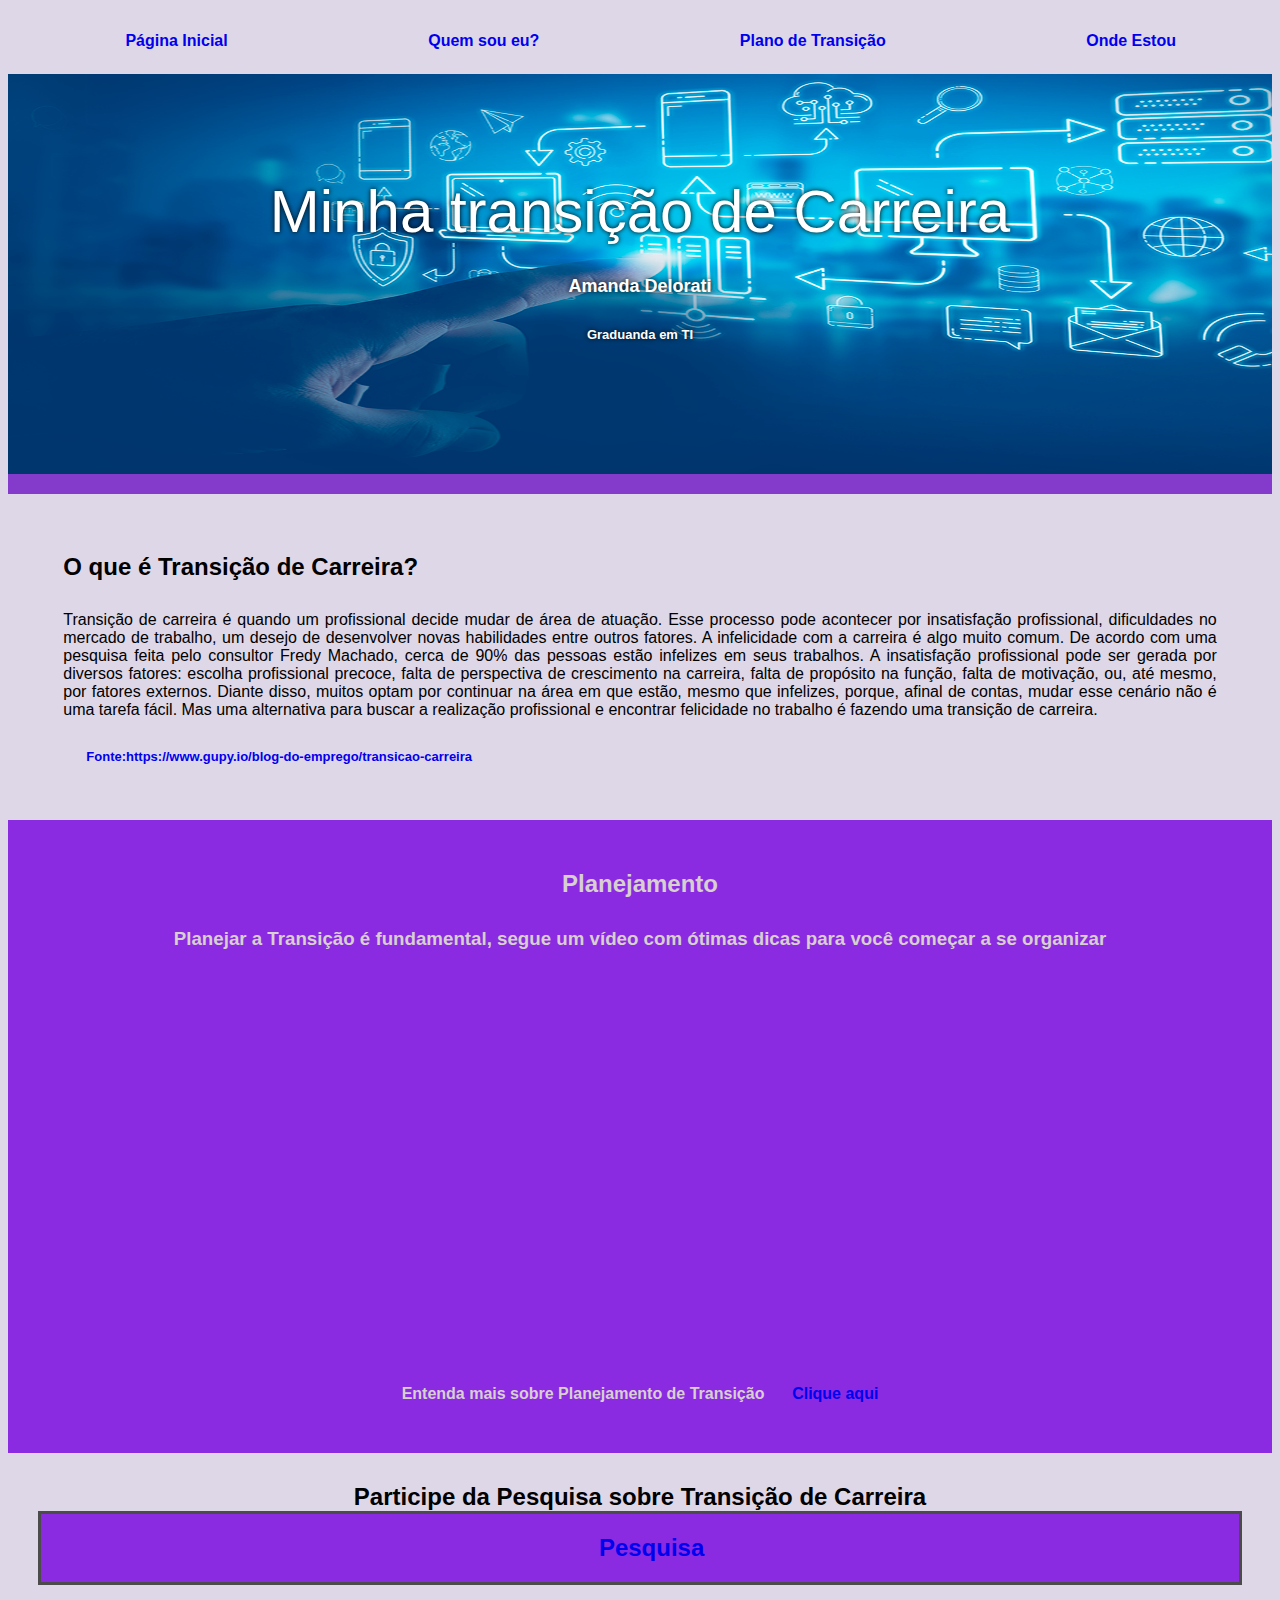
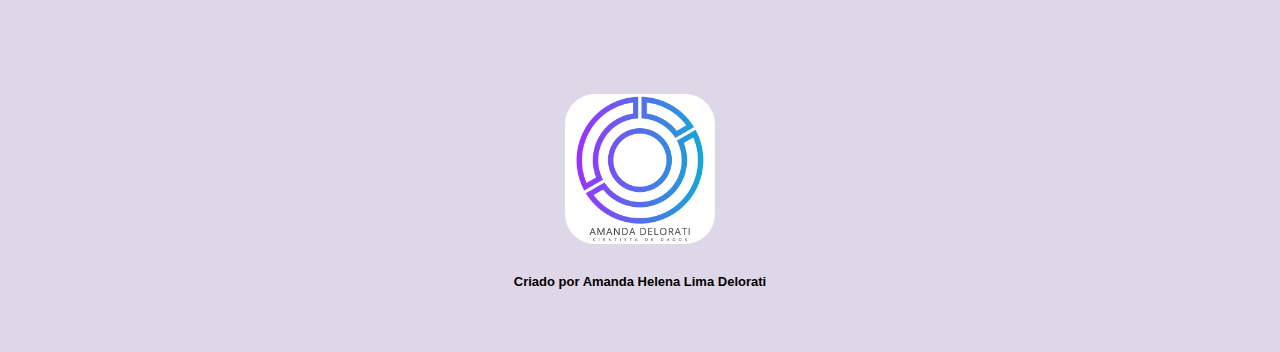
<file: index.html>
<!DOCTYPE html>
<html lang="pt-br">
<head>
    <meta charset="UTF-8">
    <meta http-equiv="X-UA-Compatible" content="IE=edge">
    <meta name="viewport" content="width=device-width, initial-scale=1.0">
    <title>Transição de Carreira</title>
    <link rel="stylesheet" href="./estilos.css">
    <link rel="shortcut icon" href="./imagens/Circuit Technology Logo.png" type="image/x-icon">
    <script src="codigo.js"></script>
      
    
</head>


<body style="background-color:rgb(222, 215, 231);">
    
    <nav class="menu">
        
        <a href="./index.html">Página Inicial</a>
        <a href="./quemSouEu.htm">Quem sou eu?</a>
        <a href="./planoTransicao.html">Plano de Transição</a> 
        <a href="./ondeEstou.html">Onde Estou</a> 
        
    </nav>
        

    
    <div class="holder">
        <img id="image" src="./imagens/plano de fundo.png" alt="plano de fundo" width="100%" height="400px">
        <label id="texto2">
            
            Minha transição de Carreira
            <h5 >Amanda Delorati</h5>
            <h6 >Graduanda em TI</h6>
            
        </label>
    </div>

    <div class="linha"></div>
    
    
    <section >
    <div class="mudanca">

    <h2>O que é Transição de Carreira?</h2>
        <p>
        Transição de carreira é quando um profissional decide mudar de área de atuação. Esse processo pode acontecer por insatisfação profissional, dificuldades no mercado de trabalho, um desejo de desenvolver novas habilidades entre outros fatores. 

        A infelicidade com a carreira é algo muito comum. De acordo com uma pesquisa feita pelo consultor Fredy Machado, cerca de 90% das pessoas estão infelizes em seus trabalhos. 
        
        A insatisfação profissional pode ser gerada por diversos fatores: escolha profissional precoce, falta de perspectiva de crescimento na carreira, falta de propósito na função, falta de motivação, ou, até mesmo, por fatores externos. 
        
        Diante disso, muitos optam por continuar na área em que estão, mesmo que infelizes, porque, afinal de contas, mudar esse cenário não é uma tarefa fácil. 
        
        Mas uma alternativa para buscar a realização profissional e encontrar felicidade no trabalho é fazendo uma transição de carreira. 
        </p>
        <h6>
            <a href="https://www.gupy.io/blog-do-emprego/transicao-carreira" target="_blank">Fonte:https://www.gupy.io/blog-do-emprego/transicao-carreira </a>
        </h6>
    </div>
    
    </section>  
<section>
    <div class="roxo">
    <h2 class="centro">
    Planejamento
    </h2>

    <h3 class="centro">
    Planejar a Transição é fundamental, segue um vídeo com ótimas dicas para você começar a se organizar
    </h3>
    <div class="holder">
        <iframe width="560" height="315" src="https://www.youtube.com/embed/pD0bIsqvzlM" title="YouTube video player" frameborder="0" allow="accelerometer; autoplay; clipboard-write; encrypted-media; gyroscope; picture-in-picture; web-share" allowfullscreen></iframe>

    </div>
    

    

    <h4 class="centro">
    Entenda mais sobre Planejamento de Transição <a href="planoTransicao.html">Clique aqui</a>
    </h4>
</div>
</section>
 <h2 class="centro">
    Participe da Pesquisa sobre Transição de Carreira
    <br> 
    <div class="roxo" id="boto">
        <a href="pesquisa.html" target="_blank">Pesquisa</a>
    </div>
    
</h2> 


  
    
<br><br><br>

      
   
</body>
<footer>
    <img class="redondo" src="./imagens/Circuit Technology Logo.png" alt="logo" height="150" width="150">    
    <h6>Criado por Amanda Helena Lima Delorati</h6>
</footer>
</html>
</file>
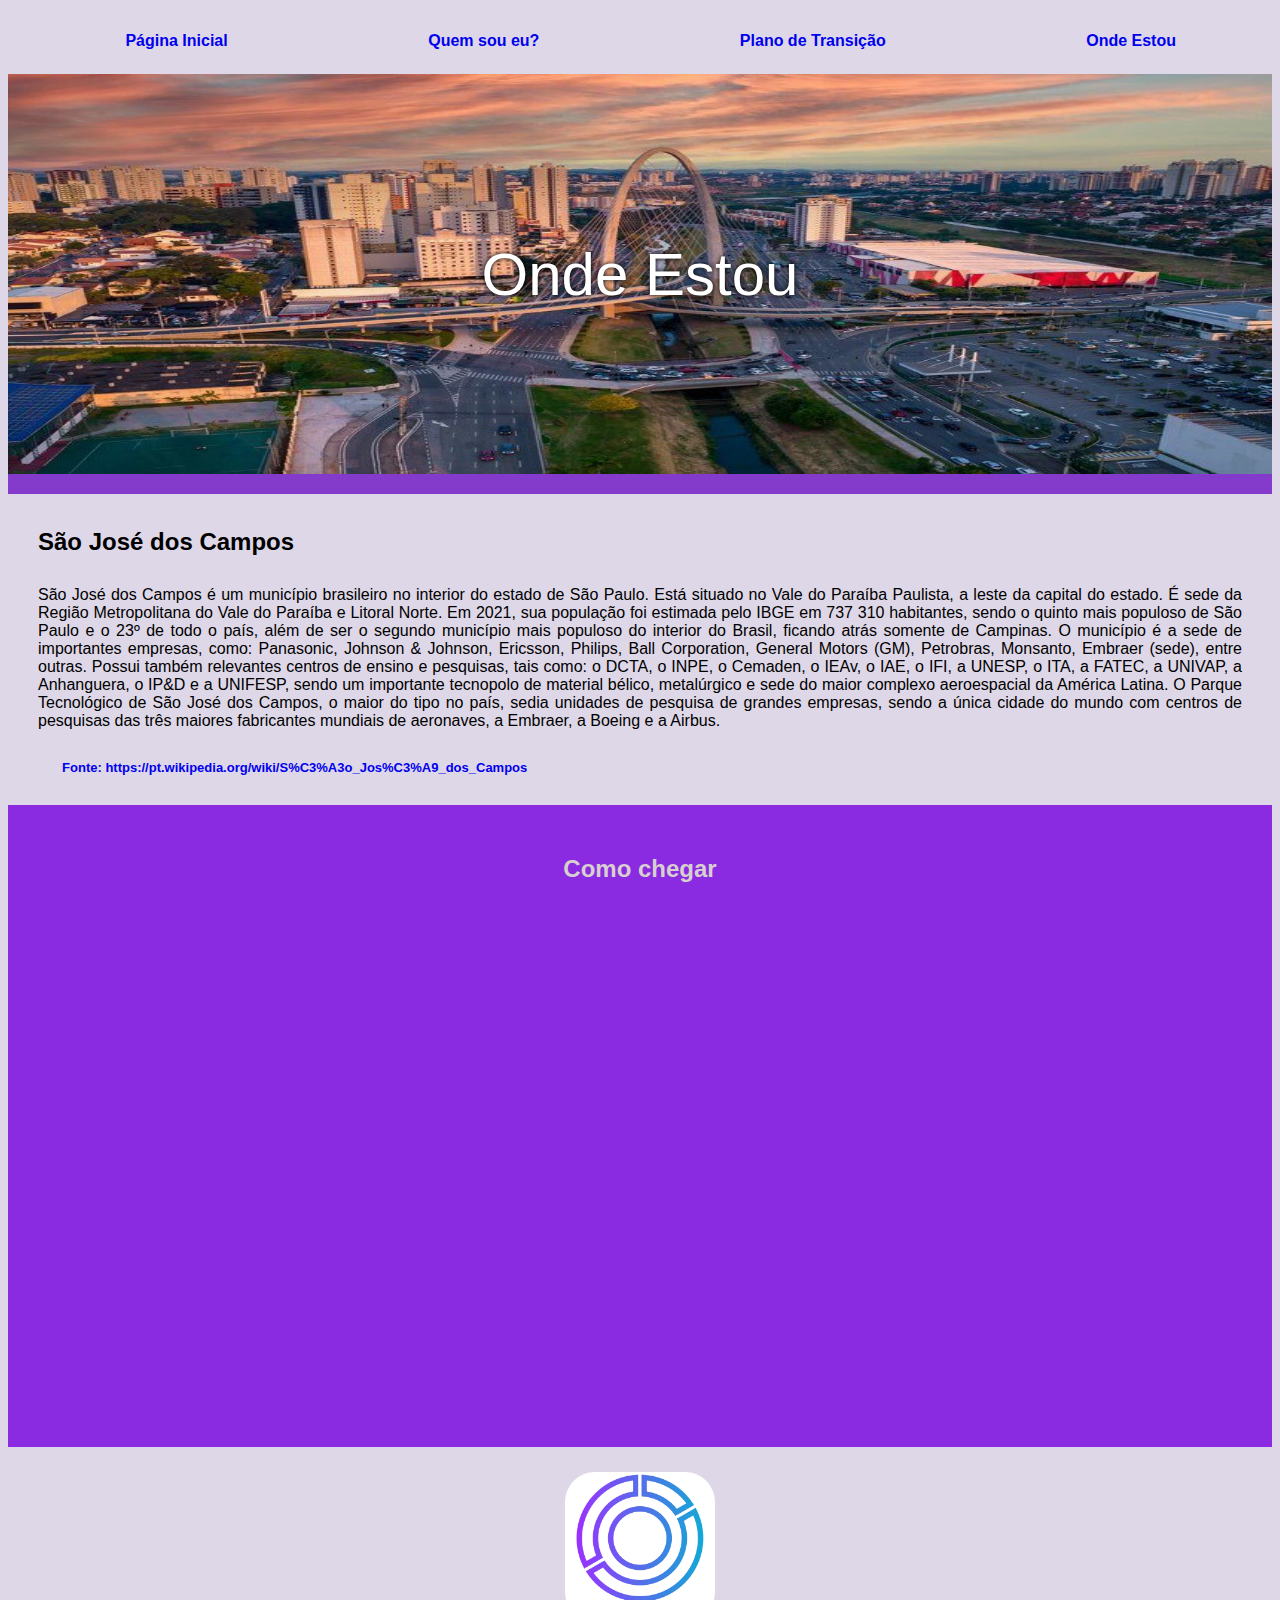
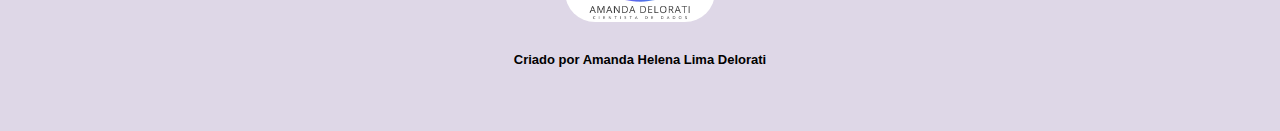
<file: ondeEstou.html>
<!DOCTYPE html>
<html lang="pt-br">
<head>
    <meta charset="UTF-8">
    <meta http-equiv="X-UA-Compatible" content="IE=edge">
    <meta name="viewport" content="width=device-width, initial-scale=1.0">
    <title>Onde Estou</title>
    <link rel="stylesheet" href="./estilos.css">
    <link rel="shortcut icon" href="./imagens/Circuit Technology Logo.png" type="image/x-icon">
</head>

<body style="background-color:rgb(222, 215, 231);">
    <nav class="menu">
        
        <a href="./index.html">Página Inicial</a>
        <a href="./quemSouEu.htm">Quem sou eu?</a>
        <a href="./planoTransicao.html">Plano de Transição</a> 
        <a href="./ondeEstou.html">Onde Estou</a> 
        
    </nav>

    <div class="holder">
        <img id="image" src="./imagens/Morar-em-Sao-Jose-dos-Campos-850x562.jpg" alt="sjc" width="100%" height="400">
        <label id="texto2">Onde Estou</label>
        
    </div>
    <div class="linha"></div>
    
    <h2>São José dos Campos</h2>
    <p>
        São José dos Campos é um município brasileiro no interior do estado de São Paulo. Está situado no Vale do Paraíba Paulista, a leste da capital do estado. É sede da Região Metropolitana do Vale do Paraíba e Litoral Norte. Em 2021, sua população foi estimada pelo IBGE em 737 310 habitantes, sendo o quinto mais populoso de São Paulo e o 23º de todo o país, além de ser o segundo município mais populoso do interior do Brasil, ficando atrás somente de Campinas.

O município é a sede de importantes empresas, como: Panasonic, Johnson & Johnson, Ericsson, Philips, Ball Corporation, General Motors (GM), Petrobras, Monsanto, Embraer (sede), entre outras. Possui também relevantes centros de ensino e pesquisas, tais como: o DCTA, o INPE, o Cemaden, o IEAv, o IAE, o IFI, a UNESP, o ITA, a FATEC, a UNIVAP, a Anhanguera, o IP&D e a UNIFESP, sendo um importante tecnopolo de material bélico, metalúrgico e sede do maior complexo aeroespacial da América Latina. O Parque Tecnológico de São José dos Campos, o maior do tipo no país, sedia unidades de pesquisa de grandes empresas, sendo a única cidade do mundo com centros de pesquisas das três maiores fabricantes mundiais de aeronaves, a Embraer, a Boeing e a Airbus.
    </p>
<h6>
    <a href="https://pt.wikipedia.org/wiki/S%C3%A3o_Jos%C3%A9_dos_Campos">Fonte: https://pt.wikipedia.org/wiki/S%C3%A3o_Jos%C3%A9_dos_Campos</a>
</h6>
<div class="roxo centro">
    <h2>
        Como chegar
    </h2>

    <iframe src="https://www.google.com/maps/embed?pb=!1m18!1m12!1m3!1d234718.24138413064!2d-46.003098637900486!3d-23.189444263625827!2m3!1f0!2f0!3f0!3m2!1i1024!2i768!4f13.1!3m3!1m2!1s0x94cc4bb3858cc2e7%3A0xba25a33168f8c1!2zU8OjbyBKb3PDqSBkb3MgQ2FtcG9zLCBTUA!5e0!3m2!1spt-BR!2sbr!4v1680614272752!5m2!1spt-BR!2sbr" width="600" height="450" style="border:0;" allowfullscreen="" loading="lazy" referrerpolicy="no-referrer-when-downgrade"></iframe>
</div>
    
</body>
<footer>
    <img class="redondo" src="./imagens/Circuit Technology Logo.png" alt="logo" height="150" width="150">    
    <h6>Criado por Amanda Helena Lima Delorati</h6>
</footer>
</html>
</file>
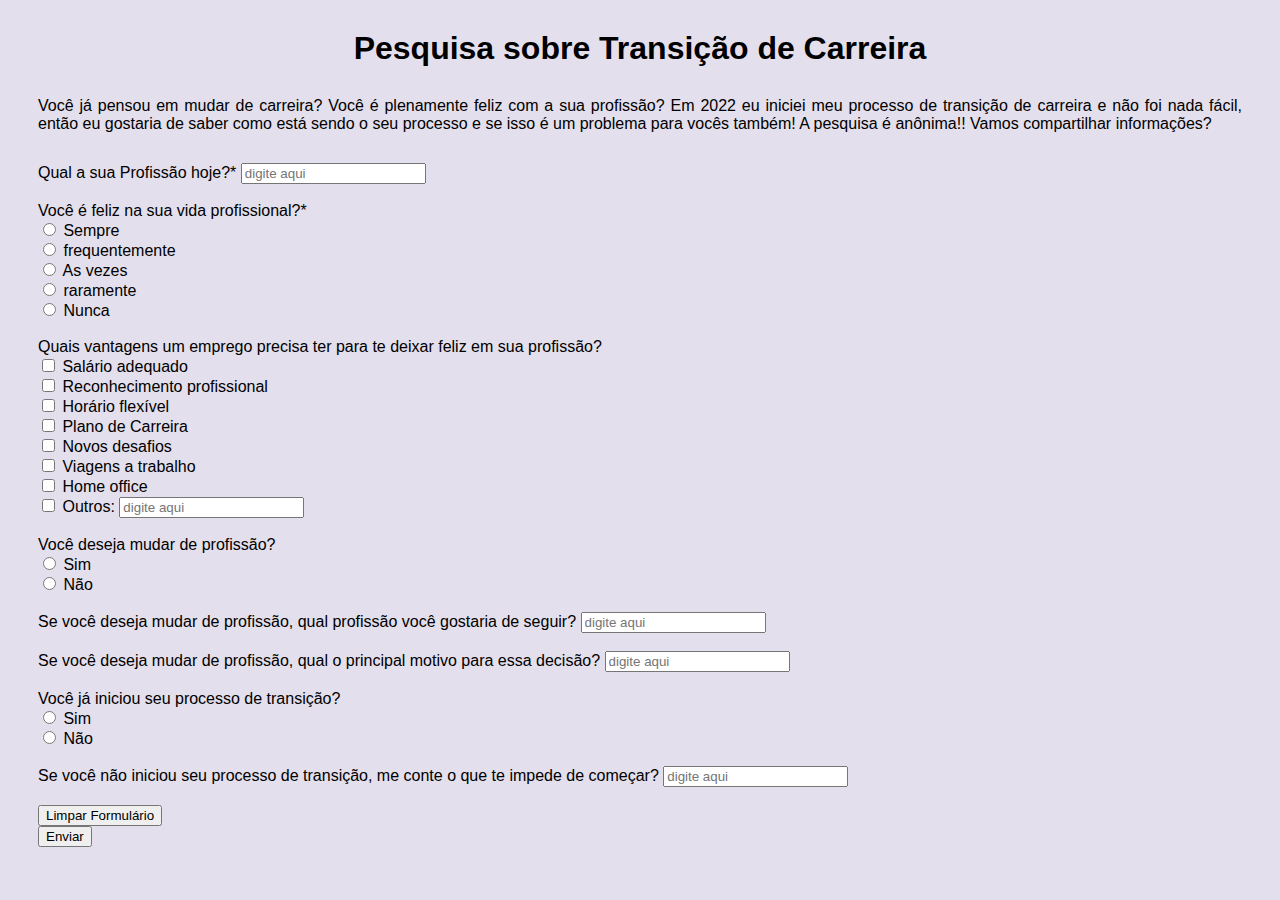
<file: pesquisa.html>
<!DOCTYPE html>
<html lang="pt-br">
<head>
    <meta charset="UTF-8">
    <meta http-equiv="X-UA-Compatible" content="IE=edge">
    <meta name="viewport" content="width=device-width, initial-scale=1.0">
    <title>Nossa Pesquisa</title>
    <link rel="stylesheet" href="./estilos.css">
    <link rel="shortcut icon" href="./imagens/Circuit Technology Logo.png" type="image/x-icon">
</head>

<body style="background-color:rgb(228, 223, 236);">
    <h1 class="centro">Pesquisa sobre Transição de Carreira</h1>
    <p>
        Você já pensou em mudar de carreira? Você é plenamente feliz com a sua profissão?

        Em 2022 eu iniciei meu processo de transição de carreira e não foi nada fácil, então eu gostaria de saber como está sendo o seu processo e se isso é um problema para vocês também!

        A pesquisa é anônima!!

        Vamos compartilhar informações?
    </p>
    <form>
        
        <label for="profissao">Qual a sua Profissão hoje?*</label>
        <input type="text"name="Profissao" id="profissao" placeholder="digite aqui" required>
        <br>
        <br>
        <label for="feliz">Você é feliz na sua vida profissional?*</label>
        <br>
        <input type="radio" name="feliz" value="sempre"> Sempre
        <br>
        <input type="radio" name="feliz" value="frequentemente"> frequentemente
        <br>
        <input type="radio" name="feliz" value="As vezes"> As vezes
        <br>
        <input type="radio" name="feliz" value="raramente"> raramente
        <br>
        <input type="radio" name="feliz" value="nunca"> Nunca

        <br>
        <br>
        <label for="vantagens">Quais vantagens um emprego precisa ter para te deixar feliz em sua profissão?
        </label>
        <br>
        <input type="checkbox" name="salario" > Salário adequado
        <br>
        <input type="checkbox" name="reconhecimento" > Reconhecimento profissional
        <br>
        <input type="checkbox" name="salario" > Horário flexível
        <br>
        <input type="checkbox" name="salario" > Plano de Carreira
        <br>
        <input type="checkbox" name="salario" > Novos desafios
        <br>
        <input type="checkbox" name="salario" > Viagens a trabalho
        <br>
        <input type="checkbox" name="salario" > Home office
        <br>
        <input type="checkbox" name="salario" > Outros: <input type="text" placeholder="digite aqui">

        <br>
        <br>
        <label for="mudar">Você deseja mudar de profissão?</label>
        <br>
        <input type="radio" name="opmudar" value="sim"> Sim
        <br>
        <input type="radio" name="opmudar" value="nao"> Não
        <br>
        <br>

        <label for="mudarProfissao">Se você deseja mudar de profissão, qual profissão você gostaria de seguir?</label>
        <input type="text"name="Profissao" id="mudarProfissao" placeholder="digite aqui">
        <br>
        <br>
        <label for="motivo">Se você deseja mudar de profissão, qual o principal motivo para essa decisão?</label>
        <input type="text"name="motivo" id="motivo" placeholder="digite aqui">
        <br>
        <br>
        
        <label for="">Você já iniciou seu processo de transição?</label>
        <br>
        <input type="radio" name="op" value="sim"> Sim
        <br>
        <input type="radio" name="op" value="nao"> Não

        <br>
        <br>
        <label for="comecar">Se você não iniciou seu processo de transição, me conte o que te impede de começar?</label>
        <input type="text"name="comecar" id="comecar" placeholder="digite aqui">
        <br>
        <br>
        <input type="reset" value="Limpar Formulário">
        <br>
        <input type="submit" value="Enviar">
    </form>
</body>
</html>
</file>
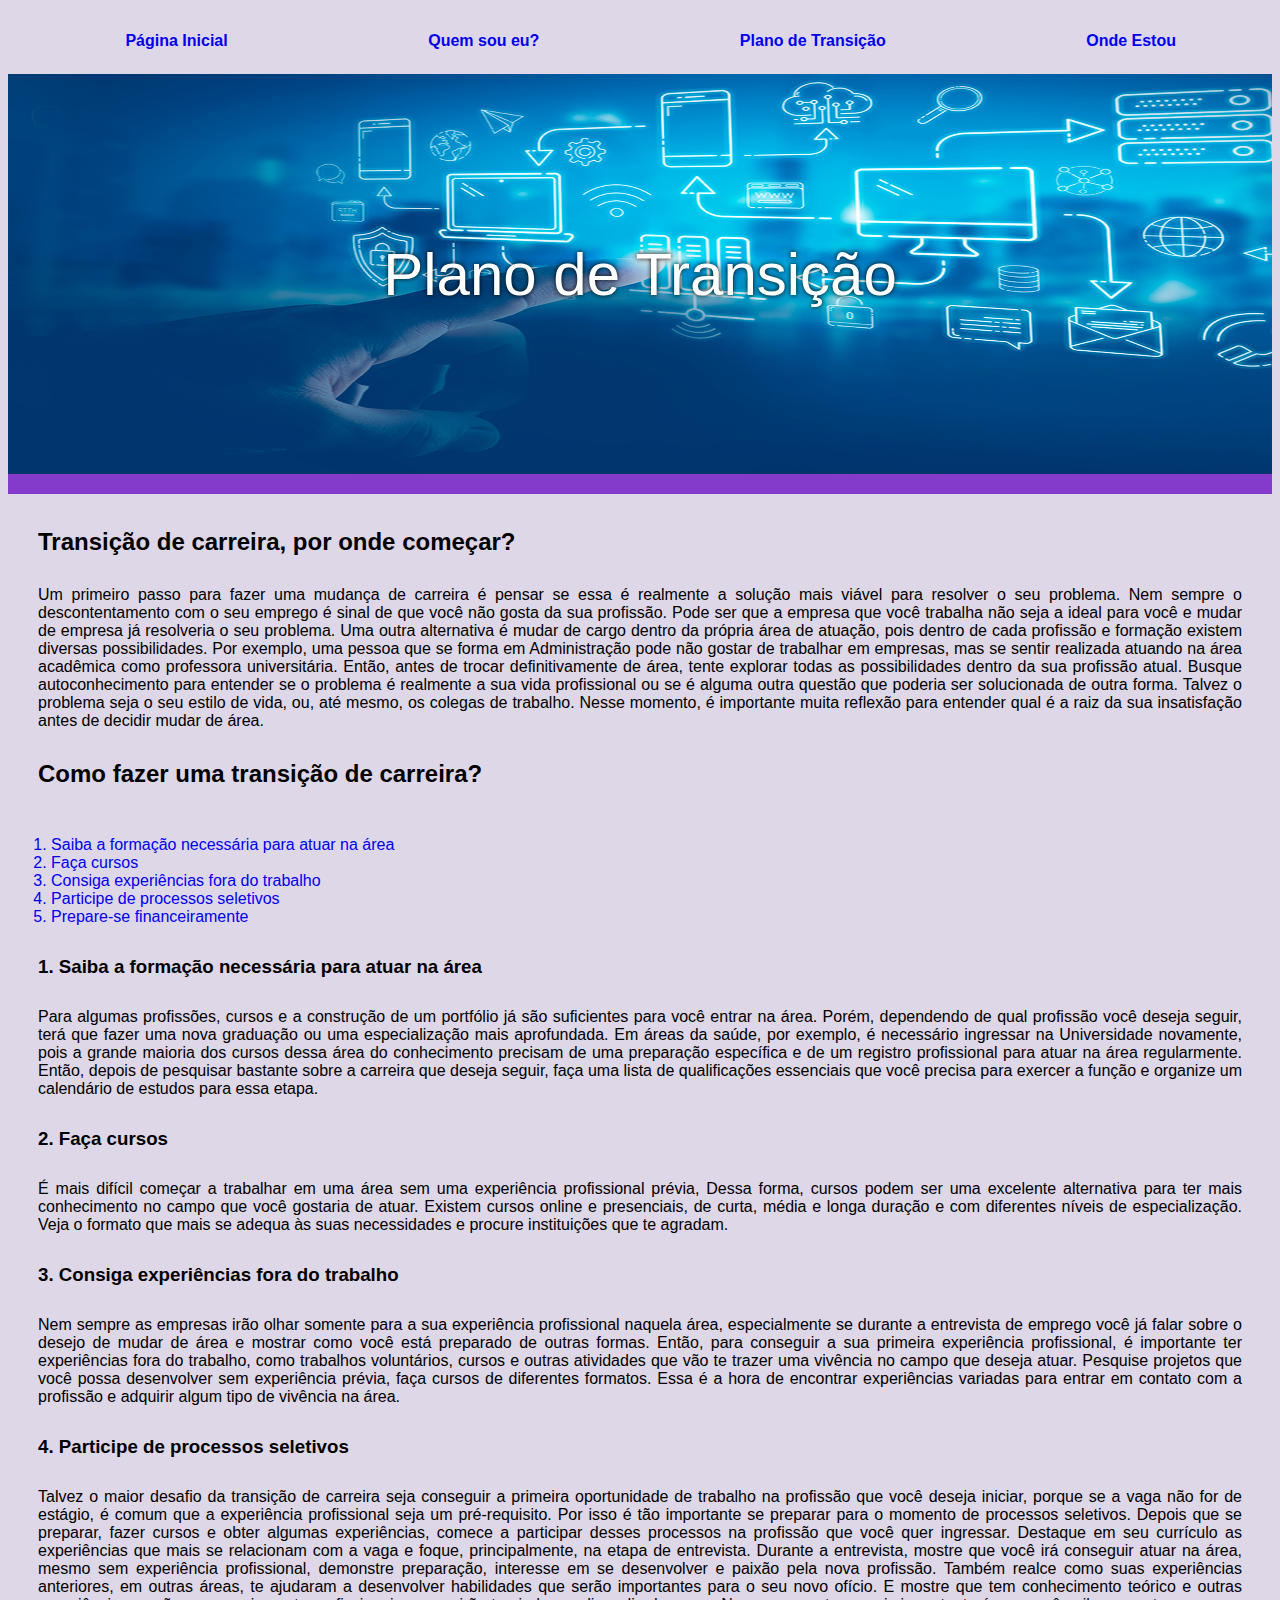
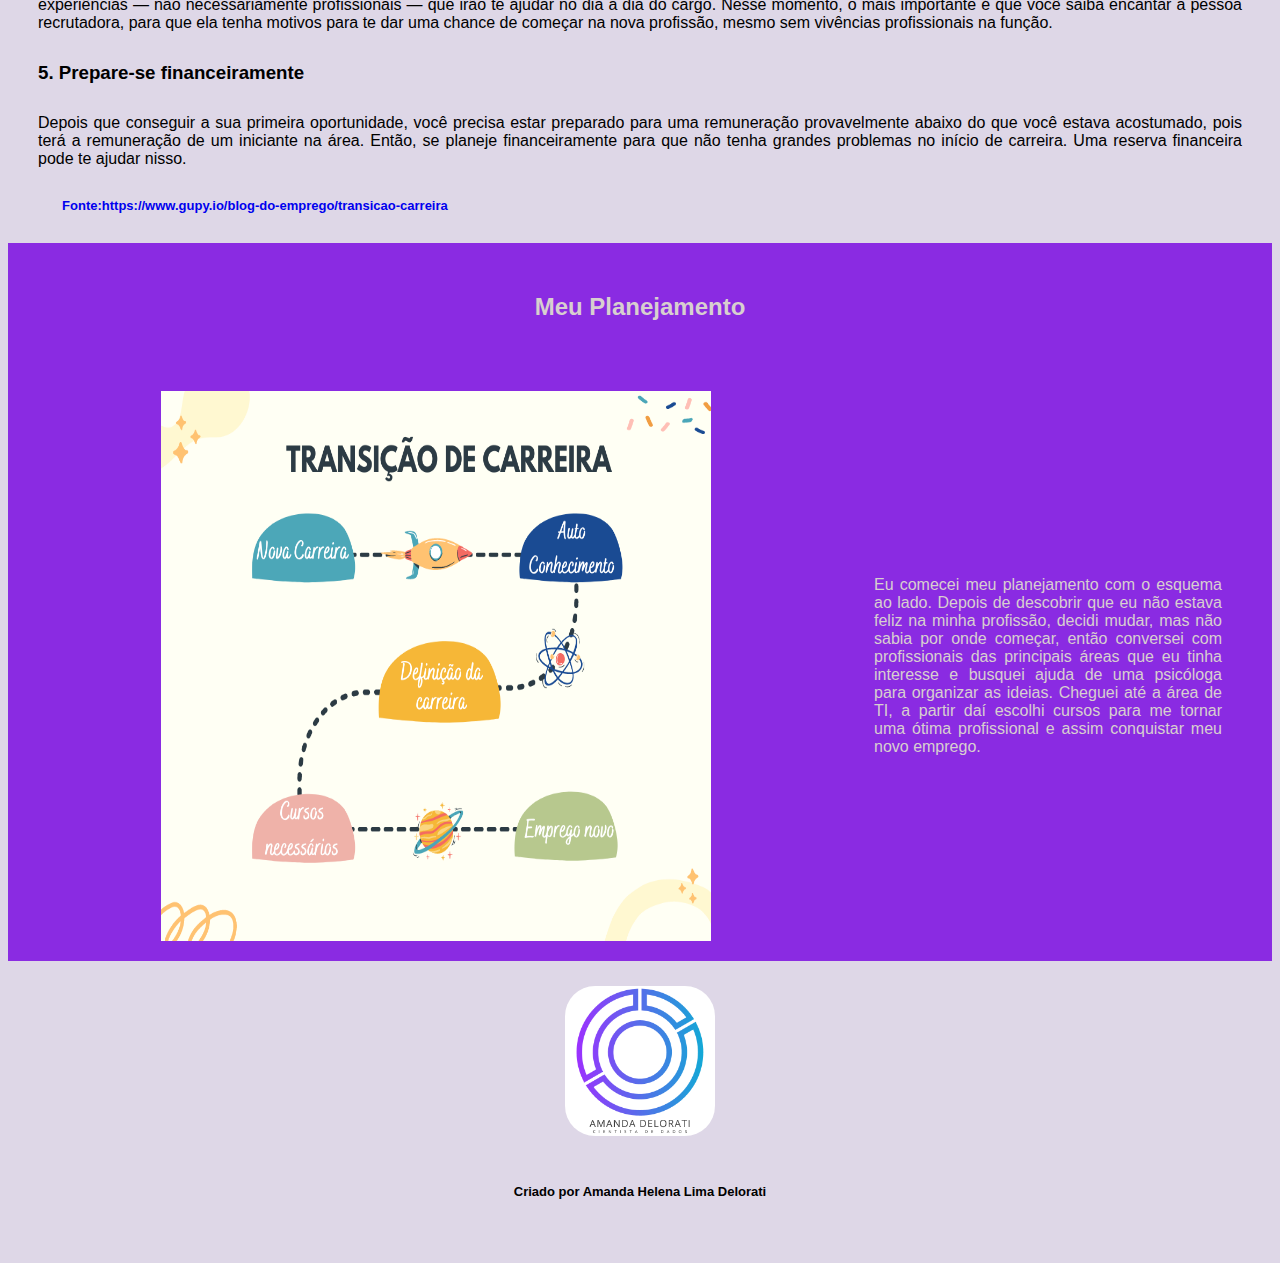
<file: planoTransicao.html>
<!DOCTYPE html>
<html lang="pt-br">
<head>
    <meta charset="UTF-8">
    <meta http-equiv="X-UA-Compatible" content="IE=edge">
    <meta name="viewport" content="width=device-width, initial-scale=1.0">
    <title>Plano de Transição</title>
    <link rel="stylesheet" href="./estilos.css">
    <link rel="shortcut icon" href="./imagens/Circuit Technology Logo.png" type="image/x-icon">
</head>

<body style="background-color:rgb(222, 215, 231);">
    <nav class="menu">
        
        <a href="./index.html">Página Inicial</a>
        <a href="./quemSouEu.htm">Quem sou eu?</a>
        <a href="./planoTransicao.html">Plano de Transição</a> 
        <a href="./ondeEstou.html">Onde Estou</a> 
        
    </nav>

     <div class="holder">
        <img id="image" src="./imagens/plano de fundo.png" alt="plano de fundo" width="100%" height="400">
        <label id="texto2">Plano de Transição</label>
     </div>
     <div class="linha"></div>
       
<section>
    <h2>Transição de carreira, por onde começar? </h2>

    <p>
        Um primeiro passo para fazer uma mudança de carreira é pensar se essa é realmente a solução mais viável para resolver o seu problema. 

        Nem sempre o descontentamento com o seu emprego é sinal de que você não gosta da sua profissão. Pode ser que a empresa que você trabalha não seja a ideal para você e mudar de empresa já resolveria o seu problema. 
        
        Uma outra alternativa é mudar de cargo dentro da própria área de atuação, pois dentro de cada profissão e formação existem diversas possibilidades.
        
        Por exemplo, uma pessoa que se forma em Administração pode não gostar de trabalhar em empresas, mas se sentir realizada atuando na área acadêmica como professora universitária. 
        
        Então, antes de trocar definitivamente de área, tente explorar todas as possibilidades dentro da sua profissão atual. 
        
        Busque autoconhecimento para entender se o problema é realmente a sua vida profissional ou se é alguma outra questão que poderia ser solucionada de outra forma. 
        
        Talvez o problema seja o seu estilo de vida, ou, até mesmo, os colegas de trabalho. Nesse momento, é importante muita reflexão para entender qual é a raiz da sua insatisfação antes de decidir mudar de área. 
        
        
    </p>
    
    <h2>Como fazer uma transição de carreira? </h2>
    <br>
    <a href="#parte1">1. Saiba a formação necessária para atuar na área</a><br>
    <a href="#parte2">2. Faça cursos</a><br>
    <a href="#parte3">3. Consiga experiências fora do trabalho</a><br>
    <a href="#parte4">4. Participe de processos seletivos</a><br>
    <a href="#parte5">5. Prepare-se financeiramente</a><br>
    <h3 id="parte1">1. Saiba a formação necessária para atuar na área</h3>

    <p>
        Para algumas profissões, cursos e a construção de um portfólio já são suficientes para você entrar na área. Porém, dependendo de qual profissão você deseja seguir, terá que fazer uma nova graduação ou uma especialização mais aprofundada. 

        Em áreas da saúde, por exemplo, é necessário ingressar na Universidade novamente, pois a grande maioria dos cursos dessa área do conhecimento precisam de uma preparação específica e de um registro profissional para atuar na área regularmente. 

        Então, depois de pesquisar bastante sobre a carreira que deseja seguir, faça uma lista de qualificações essenciais que você precisa para exercer a função e organize um calendário de estudos para essa etapa. 
    </p>

    <h3 id="parte2">2. Faça cursos</h3>
    <p>
        É mais difícil começar a trabalhar em uma área sem uma experiência profissional prévia, Dessa forma, cursos podem ser uma excelente alternativa para ter mais conhecimento no campo que você gostaria de atuar. 

        Existem cursos online e presenciais, de curta, média e longa duração e com diferentes níveis de especialização. Veja o formato que mais se adequa às suas necessidades e procure instituições que te agradam. 

    </p>
    <h3 id="parte3">3. Consiga experiências fora do trabalho</h3>
    <p>
        Nem sempre as empresas irão olhar somente para a sua experiência profissional naquela área, especialmente se durante a entrevista de emprego você já falar sobre o desejo de mudar de área e mostrar como você está preparado de outras formas. 

        Então, para conseguir a sua primeira experiência profissional, é importante ter experiências fora do trabalho, como trabalhos voluntários, cursos e outras atividades que vão te trazer uma vivência no campo que deseja atuar. 

        Pesquise projetos que você possa desenvolver sem experiência prévia, faça cursos de diferentes formatos. Essa é a hora de encontrar experiências variadas para entrar em contato com a profissão e adquirir algum tipo de vivência na área.

    </p>
    <h3 id="parte4">4. Participe de processos seletivos</h3>
    <p>
        Talvez o maior desafio da transição de carreira seja conseguir a primeira oportunidade de trabalho na profissão que você deseja iniciar, porque se a vaga não for de estágio, é comum que a experiência profissional seja um pré-requisito. 

        Por isso é tão importante se preparar para o momento de processos seletivos. Depois que se preparar, fazer cursos e obter algumas experiências, comece a participar desses processos na profissão que você quer ingressar. 

        Destaque em seu currículo as experiências que mais se relacionam com a vaga e foque, principalmente, na etapa de entrevista. 

        Durante a entrevista, mostre que você irá conseguir atuar na área, mesmo sem experiência profissional, demonstre preparação, interesse em se desenvolver e paixão pela nova profissão. 

        Também realce como suas experiências anteriores, em outras áreas, te ajudaram a desenvolver habilidades que serão importantes para o seu novo ofício. E mostre que tem conhecimento teórico e outras experiências — não necessariamente profissionais — que irão te ajudar no dia a dia do cargo. 

        Nesse momento, o mais importante é que você saiba encantar a pessoa recrutadora, para que ela tenha motivos para te dar uma chance de começar na nova profissão, mesmo sem vivências profissionais na função.   

    </p>
    <h3 id="parte5">5. Prepare-se financeiramente</h3>
    <p>
        Depois que conseguir a sua primeira oportunidade, você precisa estar preparado para uma remuneração provavelmente abaixo do que você estava acostumado, pois terá a remuneração de um iniciante na área. 

        Então, se planeje financeiramente para que não tenha grandes problemas no início de carreira. Uma reserva financeira pode te ajudar nisso. 
    </p>
    <h6>
        <a href="https://www.gupy.io/blog-do-emprego/transicao-carreira" target="_blank">Fonte:https://www.gupy.io/blog-do-emprego/transicao-carreira </a>
    </h6>
    <div class="roxo centro">
        <h2>
            Meu Planejamento
        </h2>
    </div>
    <div class="roxo" id="coluna">
        <div>
            <img src="./imagens/Neutral Business Flowchart Template.png" height="550" width="550">

        </div>
        
                   
        <div >    
            <p>
                Eu comecei meu planejamento com o esquema ao lado.
                Depois de descobrir que eu não estava feliz na minha profissão, decidi mudar, 
                mas não sabia por onde começar, então conversei com profissionais das principais áreas 
                que eu tinha interesse e busquei ajuda de uma psicóloga para organizar as ideias. 
                Cheguei até a área de TI, a partir daí escolhi cursos para me tornar uma ótima profissional 
                e assim conquistar meu novo emprego.
            </p>

        </div>

        
   
     
    </div>
</section>
</body>

<footer>
    <img class="redondo"  src="./imagens/Circuit Technology Logo.png" alt="image" height="150" width="150">
    <br>
    <h6>Criado por Amanda Helena Lima Delorati</h6>
</footer>
</html>
</file>
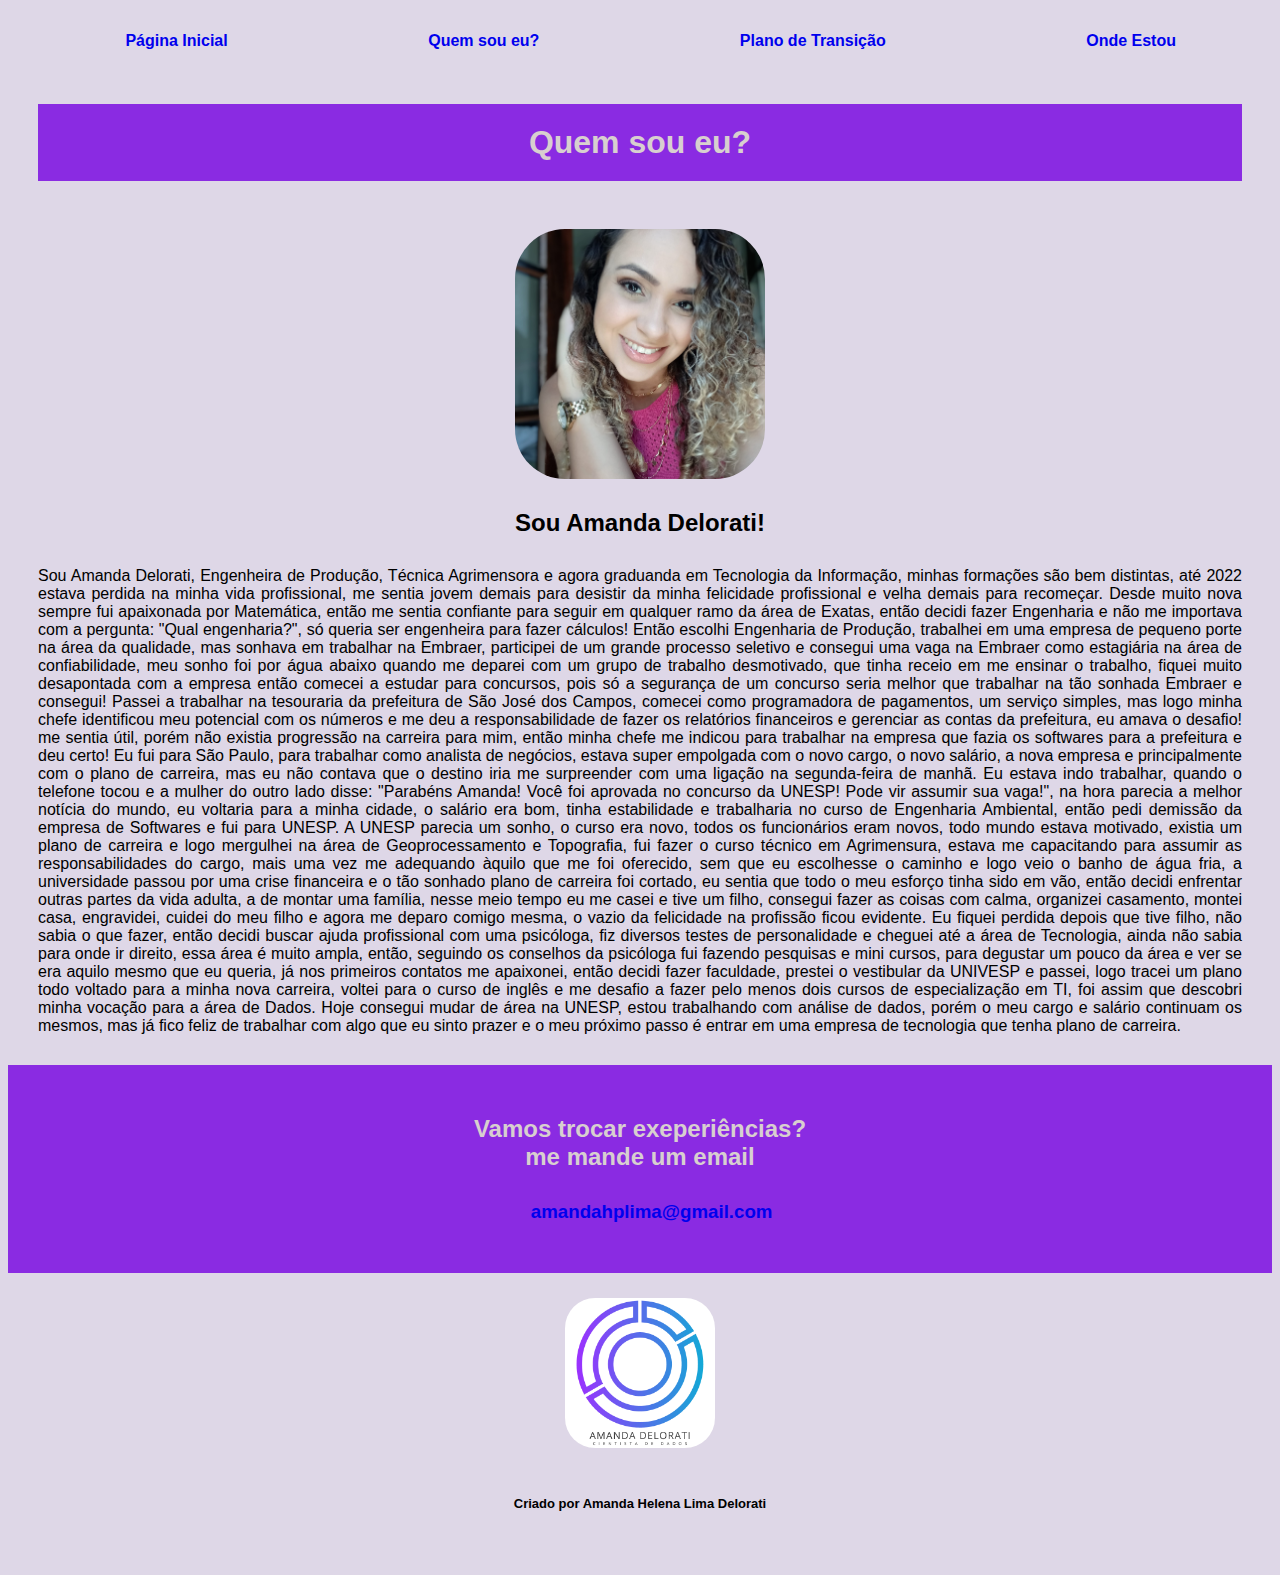
<file: quemSouEu.htm>
<!DOCTYPE html>
<html lang="pt-br">
<head>
    <meta charset="UTF-8">
    <meta http-equiv="X-UA-Compatible" content="IE=edge">
    <meta name="viewport" content="width=device-width, initial-scale=1.0">
    <title>Quem sou eu</title>
    <link rel="stylesheet" href="./estilos.css">
    <link rel="shortcut icon" href="./imagens/logo.ico" type="image/x-icon">
</head>

<body style="background-color:rgb(222, 215, 231);">
    <nav class="menu">
        
        <a href="./index.html">Página Inicial</a>
        <a href="./quemSouEu.htm">Quem sou eu?</a>
        <a href="./planoTransicao.html">Plano de Transição</a> 
        <a href="./ondeEstou.html">Onde Estou</a> 
        
    </nav>

    <h1 class="centro roxo" >Quem sou eu?</h1>
    <a href="https://www.linkedin.com/in/amanda-delorati-8014a9182/" target="_blank"><img id="teste" class="redondo" src="./imagens/eu.jpg" alt="image"  height="250" width="250" ></a>
    <h2 class="centro">Sou Amanda Delorati!</h2>

    <p>
        Sou Amanda Delorati, Engenheira de Produção, Técnica Agrimensora e agora graduanda em Tecnologia da Informação, minhas formações são bem distintas, até 2022 estava perdida na minha vida profissional, me sentia jovem demais para desistir da minha felicidade profissional e velha demais para recomeçar. 

        Desde muito nova sempre fui apaixonada por Matemática, então me sentia confiante para seguir em qualquer ramo da área de Exatas, então decidi fazer Engenharia e não me importava com a pergunta: "Qual engenharia?", só queria ser engenheira para fazer cálculos! Então escolhi Engenharia de Produção, trabalhei em uma empresa de pequeno porte na área da qualidade, mas sonhava em trabalhar na Embraer, participei de um grande processo seletivo e consegui uma vaga na Embraer como estagiária na área de confiabilidade, meu sonho foi por água abaixo quando me deparei com um grupo de trabalho desmotivado, que tinha receio em me ensinar o trabalho, fiquei muito desapontada com a empresa então comecei a estudar para concursos, pois só a segurança de um concurso seria melhor que trabalhar na tão sonhada Embraer e consegui! 
        
        Passei a trabalhar na tesouraria da prefeitura de São José dos Campos, comecei como programadora de pagamentos, um serviço simples, mas logo minha chefe identificou meu potencial com os números e me deu a responsabilidade de fazer os relatórios financeiros e gerenciar as contas da prefeitura, eu amava o desafio! me sentia útil, porém não existia progressão na carreira para mim, então minha chefe me indicou para trabalhar na empresa que fazia os softwares para a prefeitura e deu certo! 
        
        Eu fui para São Paulo, para trabalhar como analista de negócios, estava super empolgada com o novo cargo, o novo salário, a nova empresa e principalmente com o plano de carreira, mas eu não contava que o destino iria me surpreender com uma ligação na segunda-feira de manhã. Eu estava indo trabalhar, quando o telefone tocou e a mulher do outro lado disse: "Parabéns Amanda! Você foi aprovada no concurso da UNESP! Pode vir assumir sua vaga!", na hora parecia a melhor notícia do mundo, eu voltaria para a minha cidade, o salário era bom, tinha estabilidade e trabalharia no curso de Engenharia Ambiental, então pedi demissão da empresa de Softwares e fui para UNESP.
        
        A UNESP parecia um sonho, o curso era novo, todos os funcionários eram novos, todo mundo estava motivado, existia um plano de carreira e logo mergulhei na área de Geoprocessamento e Topografia, fui fazer o curso técnico em Agrimensura, estava me capacitando para assumir as responsabilidades do cargo, mais uma vez me adequando àquilo que me foi oferecido, sem que eu escolhesse o caminho e logo veio o banho de água fria, a universidade passou por uma crise financeira e o tão sonhado plano de carreira foi cortado, eu sentia que todo o meu esforço tinha sido em vão, então decidi enfrentar outras partes da vida adulta, a de montar uma família, nesse meio tempo eu me casei e tive um filho, consegui fazer as coisas com calma, organizei casamento, montei casa, engravidei, cuidei do meu filho e agora me deparo comigo mesma, o vazio da felicidade na profissão ficou evidente.
        
        Eu fiquei perdida depois que tive filho, não sabia o que fazer, então decidi buscar ajuda profissional com uma psicóloga, fiz diversos testes de personalidade e cheguei até a área de Tecnologia, ainda não sabia para onde ir direito, essa área é muito ampla, então, seguindo os conselhos da psicóloga fui fazendo pesquisas e mini cursos, para degustar um pouco da área e ver se era aquilo mesmo que eu queria, já nos primeiros contatos me apaixonei, então decidi fazer faculdade, prestei o vestibular da UNIVESP e passei, logo tracei um plano todo voltado para a minha nova carreira, voltei para o curso de inglês e me desafio a fazer pelo menos dois cursos de especialização em TI, foi assim que descobri minha vocação para a área de Dados.
        
        Hoje consegui mudar de área na UNESP, estou trabalhando com análise de dados, porém o meu cargo e salário continuam os mesmos, mas já fico feliz de trabalhar com algo que eu sinto prazer e o meu próximo passo é entrar em uma empresa de tecnologia que tenha plano de carreira. 
    </p>
    <div class="roxo">
        <h2 class="centro">
            Vamos trocar exeperiências? <br>
            me mande um email <br>
            <h3 class="centro"><a id="teste" href="mailto:amandahplima@gmail.com">amandahplima@gmail.com</a></h3>
        </h2>
    </div>

</body>

<footer>
    <img class="redondo" src="./imagens/Circuit Technology Logo.png" alt="image" height="150" width="150">
    <br>
    <h6>Criado por Amanda Helena Lima Delorati</h6>
</footer>
</html>
</file>
<file: estilos.css>
.holder{
    display: flex;
    justify-content: center;
    align-items: center;
 }

 .linha{
    background-color: rgb(132, 59, 204);
    border: 3px;
    display: inline-block;
    width: 100%;
    height: 20px;
 }

.menu{
    font-family: Verdana, Geneva, Tahoma, sans-serif;
    font-weight: bold;
    color: aliceblue;
    font-size: medium;
    display: flex;
    justify-content: space-between;
    padding: 1.5rem 6rem;
    

 
}


#coluna{
    display: grid;
    grid-template-columns: 2fr 1fr;
    align-items: center;
    
}

.redondo{
    border-radius: 20%;
}

.roxo{
    background-color: blueviolet;
    padding: 20px;
    color: rgb(216, 207, 207);
}

a:link{
    text-decoration: none;
    padding-inline-start: 2%;
    font-family: Verdana, Geneva, Tahoma, sans-serif;
    
}

#boto{
    border-style: solid;
    border-color: rgb(75, 75, 75);
}

#image {
   
    position: relative;
  }
  
#texto {
    position: relative;
    font-size:100px;
    display: grid;
    justify-items: center;
    color: white;
    text-shadow: 0px 0px 5px black;
    text-align: center;
  }

#texto2 {
    position: absolute;
    font-size:60px;
    color: white;
    text-shadow: 0px 0px 5px black;
    text-align: center;
    font-family: Verdana, Geneva, Tahoma, sans-serif;
  }
.centro{
    text-align: center;
}
p{
    
    margin: 30px;
    font-family: Verdana, Geneva, Tahoma, sans-serif;
    text-align: justify;
    
    
}

h1{
    font-family: Verdana, Geneva, Tahoma, sans-serif;
    margin: 30px; 
}

h2{
    font-family: Verdana, Geneva, Tahoma, sans-serif;
    margin: 30px; 

}

h3{
    font-family: Verdana, Geneva, Tahoma, sans-serif;
    margin: 30px; 

}

h4{
    font-family: Verdana, Geneva, Tahoma, sans-serif;
    margin: 30px; 

}

h5{
    font-family: Verdana, Geneva, Tahoma, sans-serif;
    margin: 30px; 
    font-size:large;

}

h6{
    font-family: Verdana, Geneva, Tahoma, sans-serif;
    margin: 30px;
    font-size: small; 

}

iframe{
    margin: 30px;
    
}

img{
    margin: 30px;
}

footer{
    padding: 2%;
   
    text-align: center;
}

form{
    font-family: Verdana, Geneva, Tahoma, sans-serif;
    margin: 30px;

}
img{
  margin: auto;
  display: block

}

.mudanca{
    background-color:rgb(222, 215, 231);
    width:auto;
    padding: 2%;
    justify-self: center;
}

#teste{position:relative}
#teste:hover{top:-2px;border-bottom:2px solid #999}
</file>
